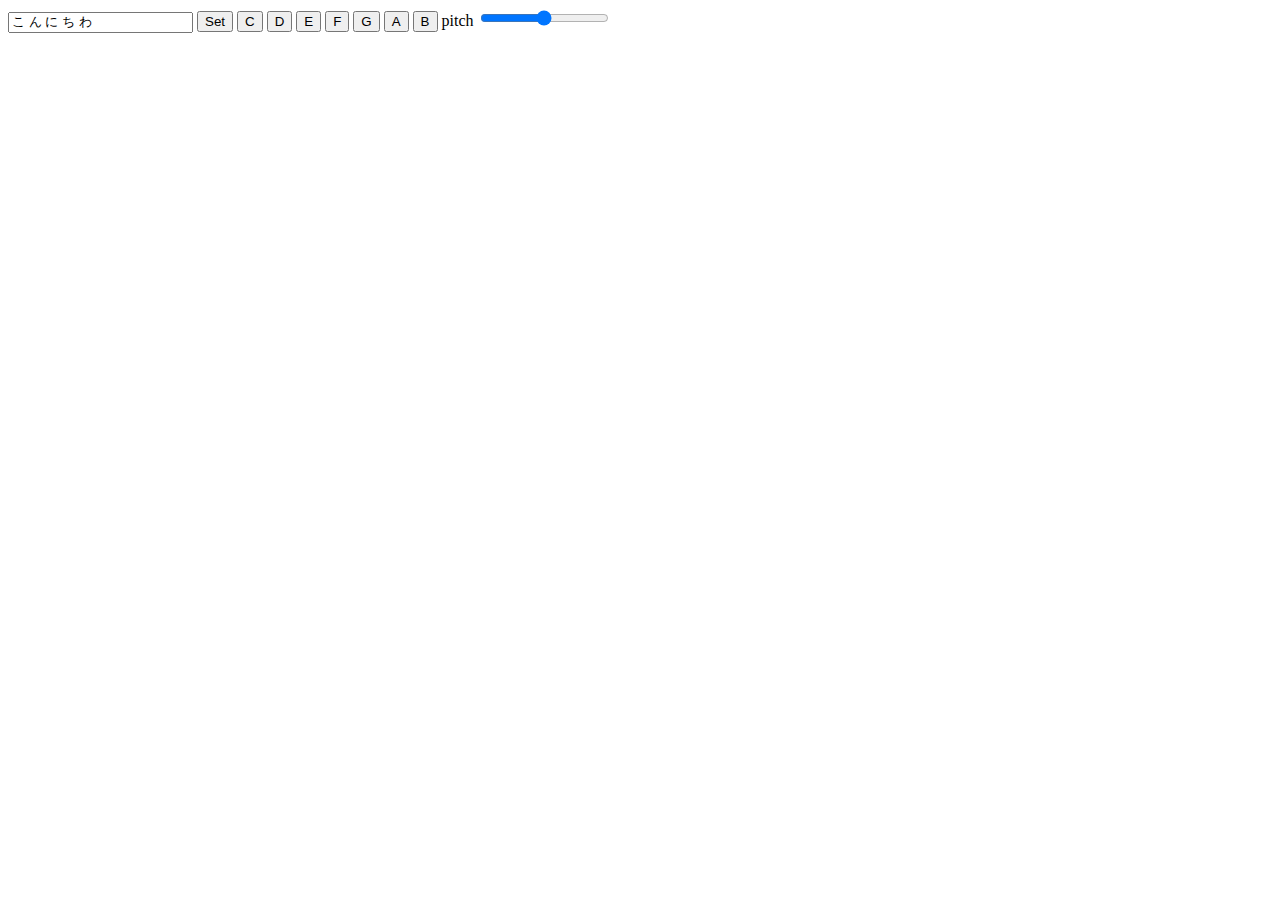
<file: index.html>
<!DOCTYPE html>
<html>

<head>
  <title>miku.js - demo</title>
</head>

<body>
  <input type="text" id="lyrics" value="こ ん に ち わ">
  <button onclick="setLyrics()">Set</button>
  <button onclick="noteOn(60)">C</button>
  <button onclick="noteOn(62)">D</button>
  <button onclick="noteOn(64)">E</button>
  <button onclick="noteOn(65)">F</button>
  <button onclick="noteOn(67)">G</button>
  <button onclick="noteOn(69)">A</button>
  <button onclick="noteOn(71)">B</button>
  <label>pitch</label>
  <input type="range" onchange="pitchBend(this.value)" max="16384">
  <script src="miku.js"></script>
  <script>
  var miku, timer;

  Miku.init(function(instance) {
    miku = instance;
    setLyrics();

    miku.on('noteOn', function(noteNum, velocity) {
      console.log('note on', noteNum, velocity);
    }).on('pitchBend', function(bend1, bend2) {
      console.log('bend', bend1, bend2);
    }).on('noteOff', function(noteNum, velocity) {
      console.log('note off', noteNum, velocity);
    }).on('sysEx', function(data) {
      console.log('sys ex', data);
    });
  });

  function setLyrics() {
    var lyrics = document.getElementById('lyrics').value
    miku.lyrics(lyrics);
  }

  function noteOn(num) {
    miku.noteOn(num, 64, 0);

    clearTimeout(timer);

    timer = setTimeout(function() {
      miku.noteOff(num, 0, 0);
    }, 1000)
  }

  function pitchBend(value){
    miku.pitchBend(value, 0);
  }

  // send pitch bend test
  var pitch = 8192;
  document.addEventListener('keydown', function(e) {
    switch (e.keyCode) {
      case 37:
        miku.controlChange(1, 0);
        break;
      case 38:
        pitch += 128;
        miku.pitchBend(pitch);
        break;
      case 39:
        miku.controlChange(1, 127);
        break;
      case 40:
        pitch -= 128;
        miku.pitchBend(pitch);
        break;
    }
  });
  </script>
</body>

</html>
</file>
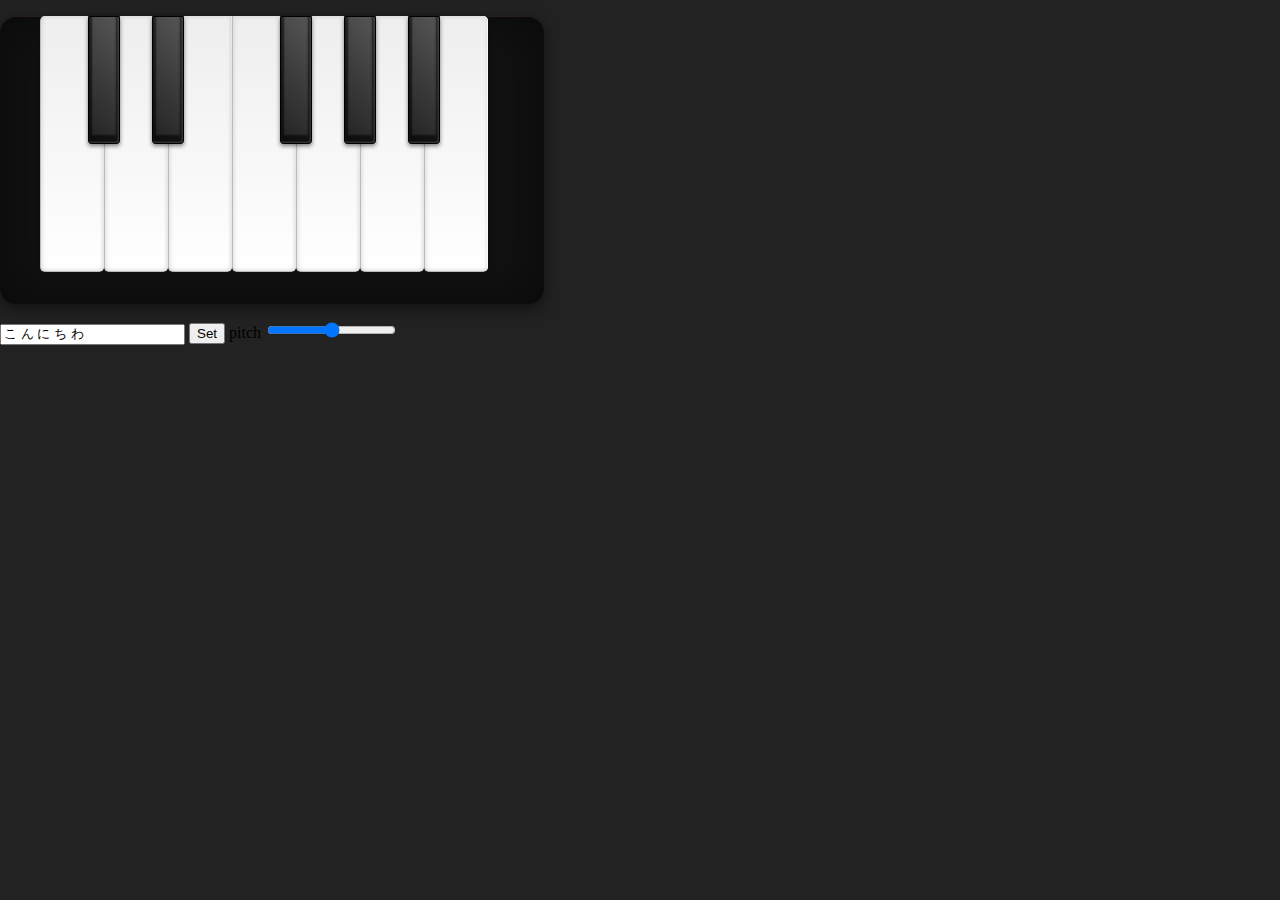
<file: demo.html>
<!DOCTYPE html>
<html>

<head>
  <meta name="viewport" content="width=device-width">
  <title>miku.js - demo</title>
  <link rel="stylesheet" href="demo.css">
</head>

<body>

  <!-- CSS Piano Thanks to http://codepen.io/zastrow/pen/oDBki -->
  <ul class="set">
    <li class="white c" onclick="noteOn(60)"></li>
    <li class="black cs" onclick="noteOn(61)"></li>
    <li class="white d" onclick="noteOn(62)"></li>
    <li class="black ds" onclick="noteOn(63)"></li>
    <li class="white e" onclick="noteOn(64)"></li>
    <li class="white f" onclick="noteOn(65)"></li>
    <li class="black fs" onclick="noteOn(66)"></li>
    <li class="white g" onclick="noteOn(67)"></li>
    <li class="black gs" onclick="noteOn(68)"></li>
    <li class="white a" onclick="noteOn(69)"></li>
    <li class="black as" onclick="noteOn(70)"></li>
    <li class="white b" onclick="noteOn(71)"></li>
  </ul>

  <input type="text" id="lyrics" value="こ ん に ち わ">
  <button onclick="setLyrics()">Set</button>
  <label>pitch</label>
  <input type="range" onchange="pitchBend(this.value)" max="16384">
  <script src="miku.js"></script>
  <script src="demo.js"></script>
</body>

</html>
</file>
<file: demo.css>
/* CSS Piano Thanks to http://codepen.io/zastrow/pen/oDBki */
* {
	box-sizing: border-box;
}

body {
	margin: 0;
	background: #222;
}

ul {
	height: 18em;
	width: 34em;
	border-radius: 1em;
	background: #111;
	box-shadow: 0 0 50px rgba(0, 0, 0, 0.5) inset, 0 1px rgba(212, 152, 125, 0.2) inset, 0 5px 15px rgba(0, 0, 0, 0.5);
}

li {
	margin: 0;
	padding: 0;
	list-style: none;
	position: relative;
	float: left;
}

ul .white {
	height: 16em;
	width: 4em;
	z-index: 1;
	border-left: 1px solid #bbb;
	border-bottom: 1px solid #bbb;
	border-radius: 0 0 5px 5px;
	box-shadow: -1px 0 0 rgba(255, 255, 255, 0.8) inset, 0 0 5px #ccc inset, 0 0 3px rgba(0, 0, 0, 0.2);
	background: -webkit-linear-gradient(top, #eee 0%, #fff 100%)
}

ul .white:active {
	border-top: 1px solid #777;
	border-left: 1px solid #999;
	border-bottom: 1px solid #999;
	box-shadow: 2px 0 3px rgba(0, 0, 0, 0.1) inset, -5px 5px 20px rgba(0, 0, 0, 0.2) inset, 0 0 3px rgba(0, 0, 0, 0.2);
	background: linear-gradient(top, #fff 0%, #e9e9e9 100%);
}

.black {
	height: 8em;
	width: 2em;
	margin: 0 0 0 -1em;
	z-index: 2;
	border: 1px solid #000;
	border-radius: 0 0 3px 3px;
	box-shadow: -1px -1px 2px rgba(255, 255, 255, 0.2) inset, 0 -5px 2px 3px rgba(0, 0, 0, 0.6) inset, 0 2px 4px rgba(0, 0, 0, 0.5);
	background: linear-gradient(45deg, #222 0%, #555 100%);
}

.black:active {
	box-shadow: -1px -1px 2px rgba(255, 255, 255, 0.2) inset, 0 -2px 2px 3px rgba(0, 0, 0, 0.6) inset, 0 1px 2px rgba(0, 0, 0, 0.5);
	background: linear-gradient(left, #444 0%, #222 100%);
}

.d, .e, .g, .a, .b {
	margin: 0 0 0 -1em;
}

ul li:first-child {
	border-radius: 5px 0 5px 5px;
}

ul li:last-child {
	border-radius: 0 5px 5px 5px;
}
</file>
